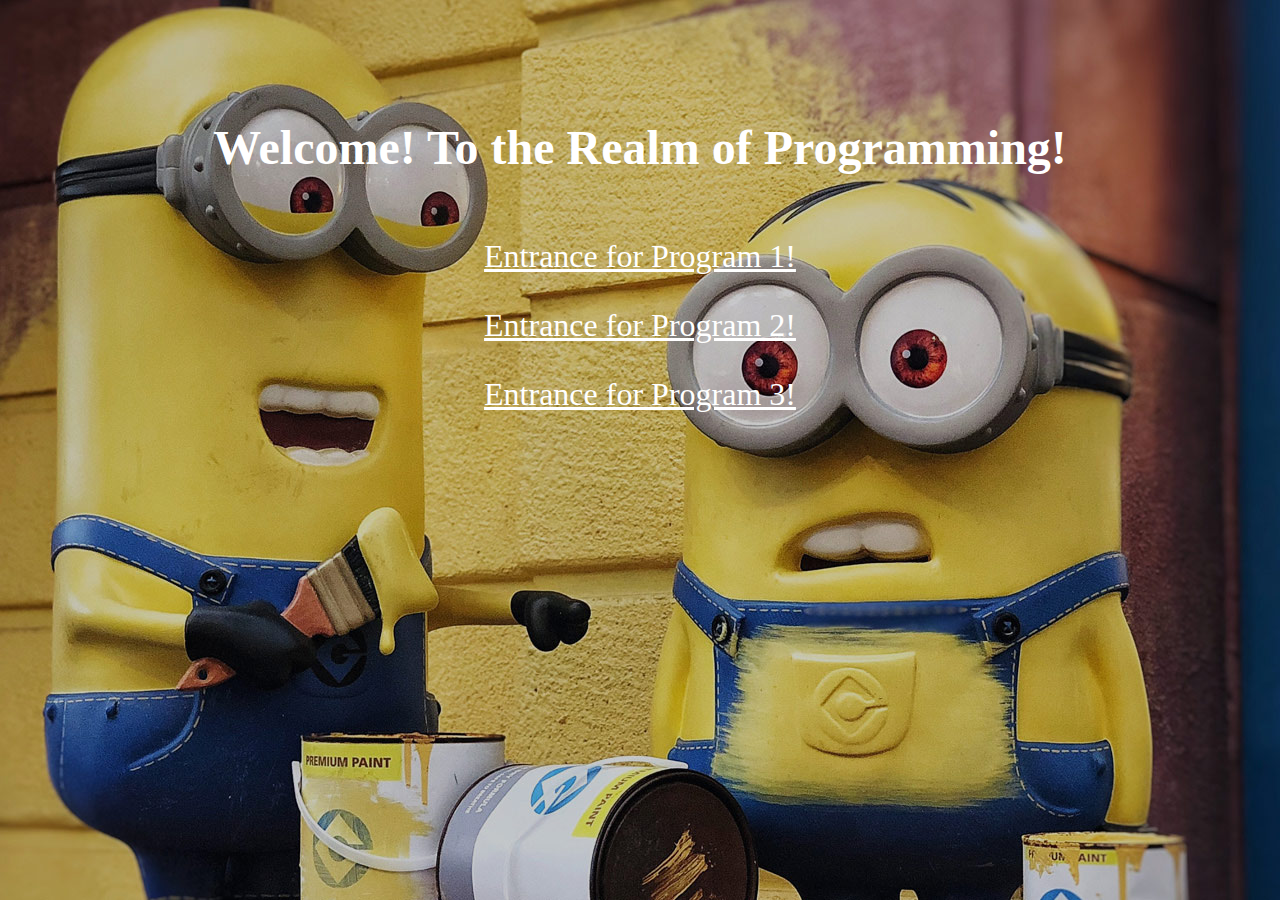
<file: index.html>
<html>
<head>

  <style>
    h1 {text-align: center;}
    p {text-align: center;}
    div {text-align: center;
}
    body
    {
      font-family : Cursive;
      font-size : 2em;
      color : white;
    }
  </style>
</head>

<body>
  <link href="css/index.css" rel="stylesheet">
  <center><h2 style="padding:90px 0px 0px 0px;border:transparent 1px;height: 100;width:980px; vertical-align:middle; line-height:100px;">Welcome! To the Realm of Programming!</h2></center>
  <p><a href="program1.html" style="color:white">Entrance for Program 1!</a></p>
  <p><a href="program2.html" style="color:white">Entrance for Program 2!</a></p>
  <p><a href="program3.html" style="color:white">Entrance for Program 3!</a></p>
</body>
</html>
</file>
<file: css/index.css>
body {
  background: url(background.jpg) no-repeat center center fixed; 
  -webkit-background-size: cover;
  -moz-background-size: cover;
  -o-background-size: cover;
  background-size: cover;

  display:block;
  margin-left:auto;
  margin-right:auto;
}
</file>
